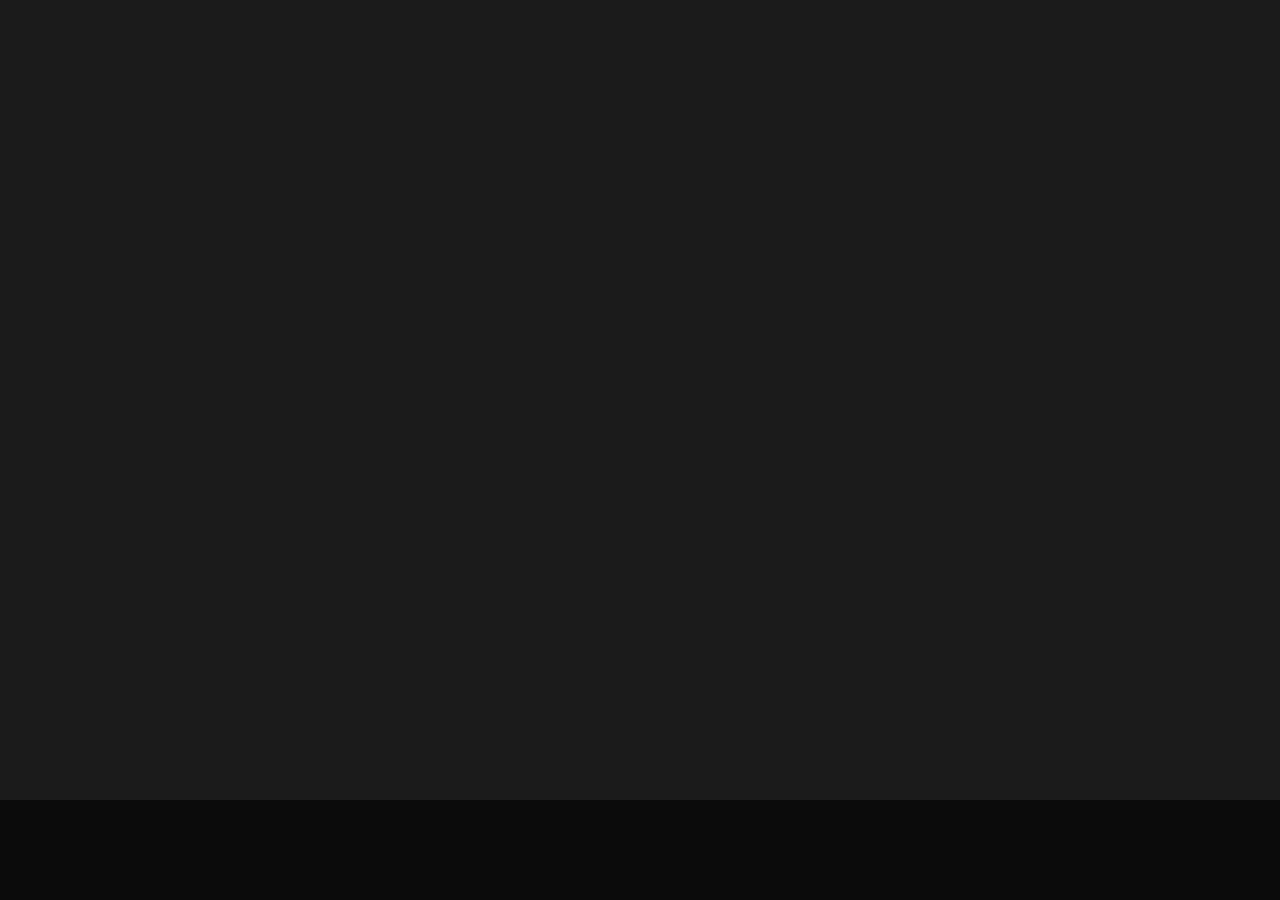
<file: index.html/page3.html>
<!DOCTYPE html>
<html lang="en">
<head>
    <meta charset="UTF-8">
    <meta name="viewport" content="width=device-width, initial-scale=1.0">
    <title>Document</title>
    <link rel="stylesheet" href="page3.css">
    <scipt src="page3.js"></scipt>
</head>
<body>
    <head>
        <script src="https://ajax.googleapis.com/ajax/libs/jquery/1.12.0/jquery.min.js"></script>
        </head>
        <nav>
          <ul>
            <li><a href="page2.html">Home</a></li>
            <li><a href="#">About Me</a></li>
            <li><a href="page4.html">Portfolio</a></li>
            <li><a href="page5.html">Contact me</a></li>
            <li class="slide"></li>
          </ul>
        </nav>
        <section>
          <div class="title"><span>About Me</span><span>Amateur<a target="_blanck" href="https://youtu.be/dQw4w9WgXcQ?si=tl48DfuDTTckWRU5">Web Developer</a>
            
            <h3><br>Heello! My name is Jayden Chris Padilla, a newbie in programming community</h1>
            
            <p>:)</p>
              
              
              
         </span></div>
        </section>
</body>
</html>
</file>
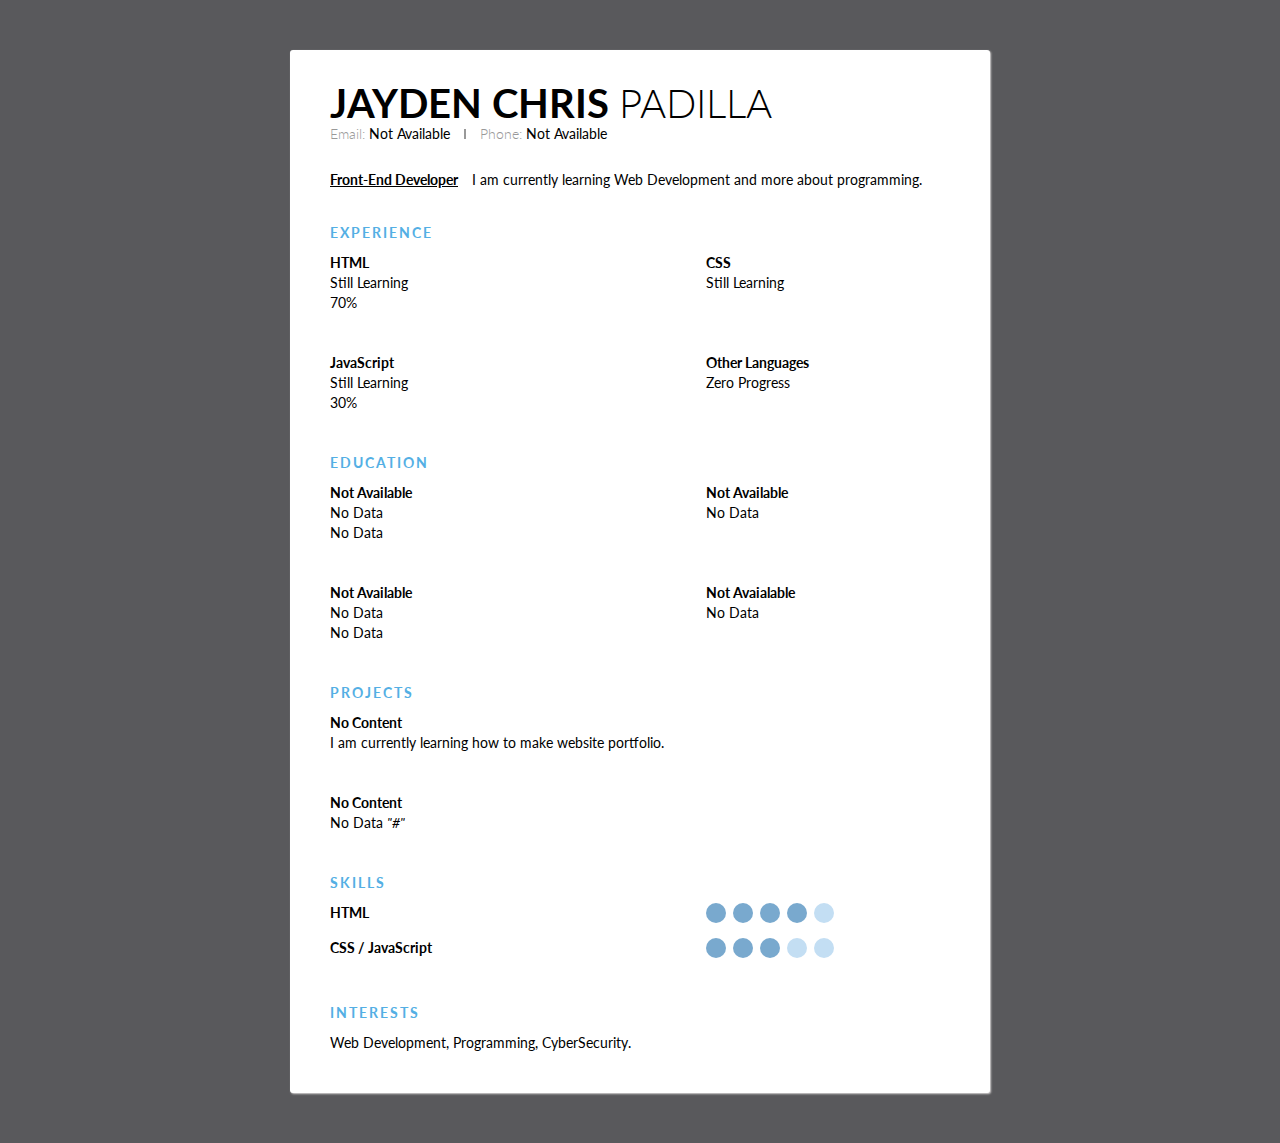
<file: index.html/page4.html>
<!DOCTYPE html>
<html lang="en">
<head>
    <meta charset="UTF-8">
    <meta name="viewport" content="width=device-width, initial-scale=1.0">
    <title>Document</title>
    <link rel="stylesheet" href="page4.css">
</head>
<body>
    <link href='https://fonts.googleapis.com/css?family=Lato:400,300,700' rel='stylesheet' type='text/css'>

<div class="container">
  <div class="header">
    <div class="full-name">
      <span class="first-name">Jayden Chris</span> 
      <span class="last-name">Padilla</span>
    </div>
    <div class="contact-info">
      <span class="email">Email: </span>
      <span class="email-val">Not Available</span>
      <span class="separator"></span>
      <span class="phone">Phone: </span>
      <span class="phone-val">Not Available</span>
    </div>
    
    <div class="about">
      <span class="position">Front-End Developer </span>
      <span class="desc">
        I am currently learning Web Development and more about programming.
      </span>
    </div>
  </div>
   <div class="details">
    <div class="section">
      <div class="section__title">Experience</div>
      <div class="section__list">
        <div class="section__list-item">
          <div class="left">
            <div class="name">HTML</div>
            <div class="addr">Still Learning</div>
            <div class="duration">70% </div>
          </div>
          <div class="right">
            <div class="name">CSS</div>
            <div class="desc">Still Learning</div>
          </div>
        </div>
                <div class="section__list-item">
          <div class="left">
            <div class="name">JavaScript</div>
            <div class="addr">Still Learning</div>
            <div class="duration">30%</div>
          </div>
          <div class="right">
            <div class="name">Other Languages</div>
            <div class="desc">Zero Progress</div>
          </div>
        </div>

      </div>
    </div>
    <div class="section">
      <div class="section__title">Education</div>
      <div class="section__list">
        <div class="section__list-item">
          <div class="left">
            <div class="name">Not Available</div>
            <div class="addr">No Data</div>
            <div class="duration">No Data</div>
          </div>
          <div class="right">
            <div class="name">Not Available</div>
            <div class="desc">No Data</div>
          </div>
        </div>
        <div class="section__list-item">
          <div class="left">
            <div class="name">Not Available</div>
            <div class="addr">No Data</div>
            <div class="duration">No Data</div>
          </div>
          <div class="right">
            <div class="name">Not Avaialable</div>
            <div class="desc">No Data</div>
          </div>
        </div>

      </div>
      
  </div>
     <div class="section">
      <div class="section__title">Projects</div> 
       <div class="section__list">
         <div class="section__list-item">
           <div class="name">No Content</div>
           <div class="text">I am currently learning how to make website portfolio.</div>
         </div>
         
         <div class="section__list-item">
                    <div class="name">No Content</div>
           <div class="text">No Data <a href="/login">"#"</a>
           </div>
         </div>
       </div>
    </div>
     <div class="section">
       <div class="section__title">Skills</div>
       <div class="skills">
         <div class="skills__item">
           <div class="left"><div class="name">
             HTML
             </div></div>
           <div class="right">
                          <input  id="ck1" type="checkbox" checked/>

             <label for="ck1"></label>
                          <input id="ck2" type="checkbox" checked/>

              <label for="ck2"></label>
                         <input id="ck3" type="checkbox" checked/>

              <label for="ck3"></label>
                           <input id="ck4" type="checkbox" checked/>
            <label for="ck4"></label>
                          <input id="ck5" type="checkbox" />
              <label for="ck5"></label>

           </div>
         </div>
         
       </div>
       <div class="skills__item">
           <div class="left"><div class="name">
             CSS / JavaScript</div></div>
           <div class="right">
                          <input  id="ck1" type="checkbox" checked/>

             <label for="ck1"></label>
                          <input id="ck2" type="checkbox" checked/>

              <label for="ck2"></label>
                         <input id="ck3" type="checkbox" checked/>

              <label for="ck3"></label>
                           <input id="ck4" type="checkbox" />
            <label for="ck4"></label>
                          <input id="ck5" type="checkbox" />
              <label for="ck5"></label>

           </div>
         </div>
         
       </div>
     <div class="section">
     <div class="section__title">
       Interests
       </div>
       <div class="section__list">
         <div class="section__list-item">
                  Web Development, Programming, CyberSecurity.
          </div>
       </div>
     </div>
     </div>
  </div>
</div>
</body>
</html>
</file>
<file: index.html/page3.css>
a {
    color: inherit;
    text-decoration: inherit;
  }
  
  body {
    margin: 0;
    padding: 0;
    font-family: 'Open Sans', sans-serif;
  }
  ::selection {
    background-color: #f7ca18;
    color: #1b1b1b;
  }
  nav {
    width: 100%;
    background-color: #0b0b0b;
    position: fixed;
    bottom: 0;
    height: 100px;
    overflow: hidden;
  }
  nav ul {
    position: absolute;
    top: 0;
    left: 0;
    list-style-type: none;
    padding: 0;
    margin: 0;
    width: 140vw;
  }
  nav li {
    margin: 0;
    float: left;
    display: inline-block;
    height: 98px;
    margin-bottom: 2px;
    line-height: 100px;
    width: 20vw;
    text-align: center;
    color: #555;
    transition: background-color 0.5s 0.2s ease, color 0.3s ease;
    cursor: pointer;
    font-size: 12px;
    text-transform: uppercase;
    letter-spacing: 4px;
    font-weight: 800;
    transform: translateY(100%);
  }
  nav li.active {
    background-color: #151515;
    color: #efefef;
  }
  nav li.active::after {
    content: "";
    position: absolute;
    bottom: -2px;
    left: 0;
    width: 100%;
    height: 2px;
    background-color: #f7ca18;
  }
  nav li:nth-child(1) {
    animation: pop 0.5s 0.15s 1 forwards;
  }
  nav li:nth-child(2) {
    animation: pop 0.5s 0.3s 1 forwards;
  }
  nav li:nth-child(3) {
    animation: pop 0.5s 0.45s 1 forwards;
  }
  nav li:nth-child(4) {
    animation: pop 0.5s 0.6s 1 forwards;
  }
  nav li:nth-child(5) {
    animation: pop 0.5s 0.75s 1 forwards;
  }
  nav li:nth-child(6) {
    animation: pop 0.5s 0.9s 1 forwards;
  }
  nav li:nth-child(7) {
    animation: pop 0.5s 1.05s 1 forwards;
  }
  nav li:hover {
    color: #ececec;
  }
  nav li:active {
    background-color: #222;
  }
  nav li:nth-child(1):hover ~ .slide {
    left: 0;
  }
  nav li:nth-child(2):hover ~ .slide {
    left: 20vw;
  }
  nav li:nth-child(3):hover ~ .slide {
    left: 40vw;
  }
  nav li:nth-child(4):hover ~ .slide {
    left: 60vw;
  }
  nav li:nth-child(5):hover ~ .slide {
    left: 80vw;
  }
  nav li:nth-child(6):hover ~ .slide {
    left: 100vw;
  }
  nav li:nth-child(7):hover ~ .slide {
    left: 120vw;
  }
  nav li.slide {
    position: absolute;
    left: -20vw;
    top: 0;
    background-color: #fff;
    z-index: -1;
    height: 2px;
    margin-top: 98px;
    transition: left 0.3s ease;
    transform: translateY(0);
  }
  section {
    background-color: #1b1b1b;
    height: 100vh;
    display: flex;
  }
  section .title {
    max-width: 60%;
    width: 100%;
    align-self: center;
    transform: translateY(-50px);
    margin: 0 auto;
    overflow: hidden;
    padding-bottom: 10px;
  }
  section .title span {
    display: inline-block;
    font-size: 5vw;
    color: #efefef;
    width: 100%;
    text-transform: uppercase;
    transform: translateX(-100%);
    animation: byBottom 1s ease both;
    font-weight: 600;
    letter-spacing: 0.25vw;
  }
  section .title span:last-child {
    font-size: 1rem;
    animation: byBottom 1s 0.25s ease both;
  }
  section .title span a {
    position: relative;
    display: inline-block;
    margin-left: 0.5rem;
    text-decoration: none;
    color: #f7ca18;
  }
  section .title span a::after {
    content: "";
    height: 2px;
    background-color: #f7ca18;
    position: absolute;
    bottom: -10px;
    left: 0;
    width: 0;
    animation: linkAfter 0.5s 1s ease both;
  }
  
  .section h1{
    color: light gray;
  }
  @-moz-keyframes pop {
    0% {
      transform: translateY(100%);
    }
    100% {
      transform: translateY(0);
    }
  }
  @-webkit-keyframes pop {
    0% {
      transform: translateY(100%);
    }
    100% {
      transform: translateY(0);
    }
  }
  @-o-keyframes pop {
    0% {
      transform: translateY(100%);
    }
    100% {
      transform: translateY(0);
    }
  }
  @keyframes pop {
    0% {
      transform: translateY(100%);
    }
    100% {
      transform: translateY(0);
    }
  }
  @-moz-keyframes byBottom {
    0% {
      transform: translateY(150%);
    }
    100% {
      transform: translateY(0);
    }
  }
  @-webkit-keyframes byBottom {
    0% {
      transform: translateY(150%);
    }
    100% {
      transform: translateY(0);
    }
  }
  @-o-keyframes byBottom {
    0% {
      transform: translateY(150%);
    }
    100% {
      transform: translateY(0);
    }
  }
  @keyframes byBottom {
    0% {
      transform: translateY(150%);
    }
    100% {
      transform: translateY(0);
    }
  }
  @-moz-keyframes linkAfter {
    0% {
      width: 0;
    }
    100% {
      width: 30px;
    }
  }
  @-webkit-keyframes linkAfter {
    0% {
      width: 0;
    }
    100% {
      width: 30px;
    }
  }
  @-o-keyframes linkAfter {
    0% {
      width: 0;
    }
    100% {
      width: 30px;
    }
  }
  @keyframes linkAfter {
    0% {
      width: 0;
    }
    100% {
      width: 30px;
    }
  }
</file>
<file: index.html/page4.css>
* {
    margin: 0;
    padding: 0;
    box-sizing: border-box;
  }
  html {
    height: 100%;  
  }
  
  body {
    min-height: 100%;  
    background: #59595C;
    font-family: 'Lato', sans-serif;
    font-weight: 400;
    color: #000000;
    font-size: 14px;
    line-height: 26px;
    padding-bottom: 50px;
  }
  
  .container {
    max-width: 700px;   
    background: #fff;
    margin: 0px auto 0px; 
    box-shadow: 1px 1px 2px #DAD7D7;
    border-radius: 3px;  
    padding: 40px;
    margin-top: 50px;
  }
  
  .header {
    margin-bottom: 30px;
    
    .full-name {
      font-size: 40px;
      text-transform: uppercase;
      margin-bottom: 5px;
    }
    
    .first-name {
      font-weight: 700;
    }
    
    .last-name {
      font-weight: 300;
    }
    
    .contact-info {
      margin-bottom: 20px;
    }
    
    .email ,
    .phone {
      color: #999;
      font-weight: 300;
    } 
    
    .separator {
      height: 10px;
      display: inline-block;
      border-left: 2px solid #999;
      margin: 0px 10px;
    }
    
    .position {
      font-weight: bold;
      display: inline-block;
      margin-right: 10px;
      text-decoration: underline;
    }
  }
  
  
  .details {
    line-height: 20px;
    
    .section {
      margin-bottom: 40px;  
    }
    
    .section:last-of-type {
      margin-bottom: 0px;  
    }
    
    .section__title {
      letter-spacing: 2px;
      color: #54AFE4;
      font-weight: bold;
      margin-bottom: 10px;
      text-transform: uppercase;
    }
    
    .section__list-item {
      margin-bottom: 40px;
    }
    
    .section__list-item:last-of-type {
      margin-bottom: 0;
    }
    
    .left ,
    .right {
      vertical-align: top;
      display: inline-block;
    }
    
    .left {
      width: 60%;    
    }
    
    .right {
      tex-align: right;
      width: 39%;    
    }
    
    .name {
      font-weight: bold;
    }
    
    a {
      text-decoration: none;
      color: #000;
      font-style: italic;
    }
    
    a:hover {
      text-decoration: underline;
      color: #000;
    }
    
    .skills {
      
    }
      
    .skills__item {
      margin-bottom: 10px;  
    }
    
    .skills__item .right {
      input {
        display: none;
      }
      
      label {
        display: inline-block;  
        width: 20px;
        height: 20px;
        background: #C3DEF3;
        border-radius: 20px;
        margin-right: 3px;
      }
      
      input:checked + label {
        background: #79A9CE;
      }
    }
  }
</file>
